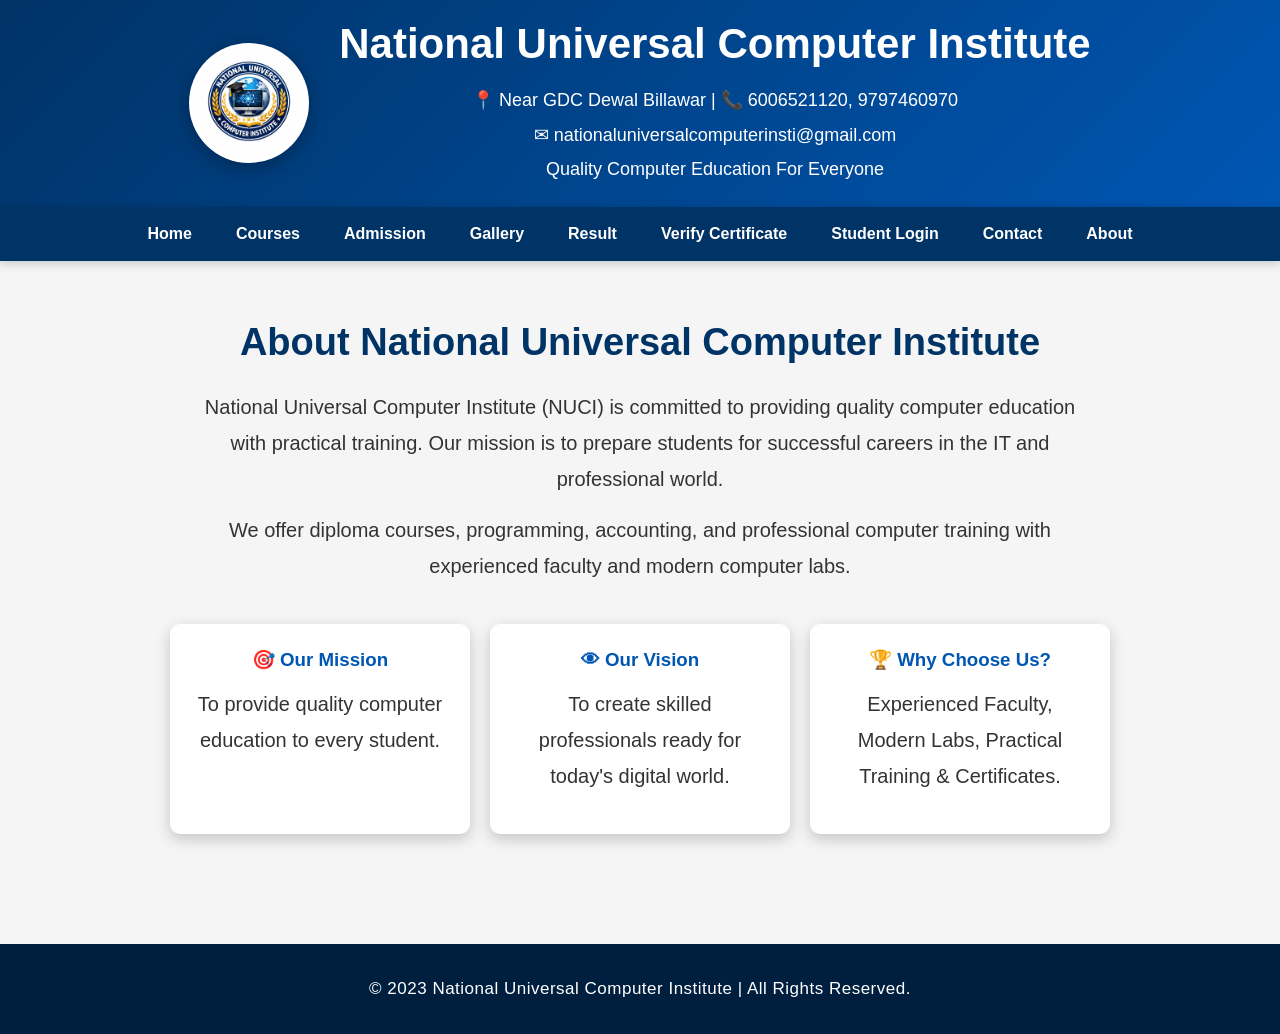
<file: about.html>
<!DOCTYPE html>
<html lang="en">
<head>
<meta charset="UTF-8">
<meta name="viewport" content="width=device-width, initial-scale=1.0">
<title>About Us - National Universal Computer Institute</title>
<link rel="stylesheet" href="css/style.css">
</head>

<body>

<header>
<div class="logo-box">
<img src="images/logo.jpeg" alt="NUCI Logo">
 <div>

<h1>National Universal Computer Institute</h1>

<div class="details">
    <p>📍 Near GDC Dewal Billawar | 📞 6006521120, 9797460970</p>
    <p>✉ nationaluniversalcomputerinsti@gmail.com</p>
    <p>Quality Computer Education For Everyone</p>
</div>

</div>
</header>

<nav>

<div class="menu-toggle" onclick="toggleMenu()">
☰
</div>

<ul id="menu">

<li><a href="index.html">Home</a></li>
<li><a href="courses.html">Courses</a></li>
<li><a href="admission.html">Admission</a></li>
<li><a href="gallery.html">Gallery</a></li>
<li><a href="result.html">Result</a></li>
<li><a href="verify.html">Verify Certificate</a></li>
<li><a href="student-login.html">Student Login</a></li>
<li><a href="contact.html">Contact</a></li>
<li><a href="about.html">About</a></li>

</ul>

</nav>


<section class="about">
<h2>About National Universal Computer Institute</h2>

<p>
National Universal Computer Institute (NUCI) is committed to providing
quality computer education with practical training. Our mission is to
prepare students for successful careers in the IT and professional world.
</p>

<p>
We offer diploma courses, programming, accounting, and professional
computer training with experienced faculty and modern computer labs.
</p>

<div class="about-boxes">

<div class="about-card">
<h3>🎯 Our Mission</h3>
<p>To provide quality computer education to every student.</p>
</div>

<div class="about-card">
<h3>👁 Our Vision</h3>
<p>To create skilled professionals ready for today's digital world.</p>
</div>

<div class="about-card">
<h3>🏆 Why Choose Us?</h3>
<p>Experienced Faculty, Modern Labs, Practical Training & Certificates.</p>
</div>

</div>

</section>

<footer>
<p>© 2023 National Universal Computer Institute | All Rights Reserved.</p>
</footer>
<script>
function toggleMenu(){
document.getElementById("menu").classList.toggle("show");
}
</script>

<script src="js/script.js"></script>
</body>
</html>
</file>
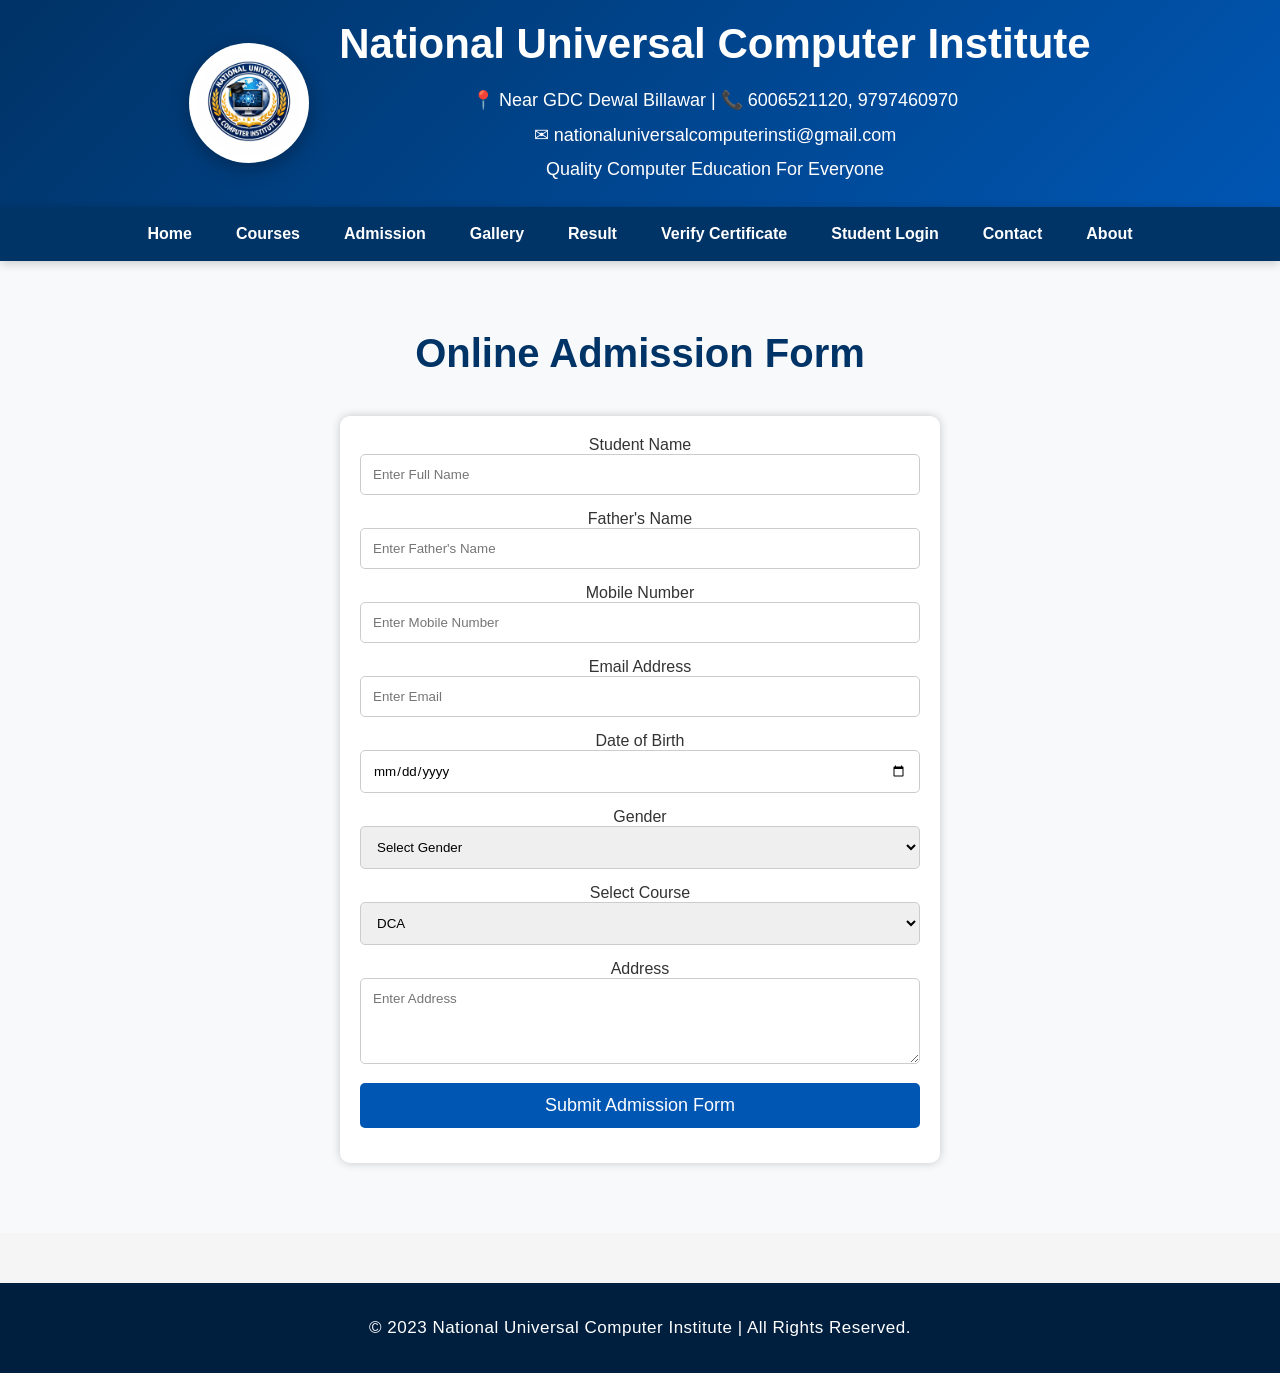
<file: admission.html>
<!DOCTYPE html>
<html lang="en">
<head>
<meta charset="UTF-8">
<meta name="viewport" content="width=device-width, initial-scale=1.0">
<title>Admission - National Universal Computer Institute</title>

<link rel="stylesheet" href="css/style.css">

</head>
<body>

<header>

<div class="logo-box">

<img src="images/logo.jpeg" alt="NUCI Logo">
 <div>

<h1>National Universal Computer Institute</h1>

<div class="details">
    <p>📍 Near GDC Dewal Billawar | 📞 6006521120, 9797460970</p>
    <p>✉ nationaluniversalcomputerinsti@gmail.com</p>
    <p>Quality Computer Education For Everyone</p>
</div>

</div>

</header>

<nav>

<div class="menu-toggle" onclick="toggleMenu()">
☰
</div>

<ul id="menu">

<li><a href="index.html">Home</a></li>
<li><a href="courses.html">Courses</a></li>
<li><a href="admission.html">Admission</a></li>
<li><a href="gallery.html">Gallery</a></li>
<li><a href="result.html">Result</a></li>
<li><a href="verify.html">Verify Certificate</a></li>
<li><a href="student-login.html">Student Login</a></li>
<li><a href="contact.html">Contact</a></li>
<li><a href="about.html">About</a></li>

</ul>

</nav>

<section class="services">

<h2>Online Admission Form</h2>

<form id="admissionForm">

<label>Student Name</label>
<input type="text" name="name" placeholder="Enter Full Name" required>

<label>Father's Name</label>
<input type="text" name="father" placeholder="Enter Father's Name" required>

<label>Mobile Number</label>
<input type="tel" name="mobile" placeholder="Enter Mobile Number" required>

<label>Email Address</label>
<input type="email" name="email" placeholder="Enter Email">

<label>Date of Birth</label>
<input type="date" name="dob" required>

<label>Gender</label>

<select name="gender" required>
<option value="">Select Gender</option>
<option>Male</option>
<option>Female</option>
<option>Other</option>
</select>

<label>Select Course</label>

<select name="course" required>
<option>DCA</option>
<option>ADCA</option>
<option>Tally Prime + GST</option>
<option>MS Office</option>
<option>Web Designing</option>
<option>Python Programming</option>
</select>

<label>Address</label>

<textarea name="address" rows="4" placeholder="Enter Address"></textarea>

<input type="hidden" name="date" id="date">

<input type="submit" value="Submit Admission Form">

</form>

</section>

<footer>
<p>© 2023 National Universal Computer Institute | All Rights Reserved.</p>
</footer>

<script>

const SCRIPT_URL = "https://script.google.com/macros/s/AKfycbwqyRHhdjFX86o2f2DvxJptxJj7Ot6lX5oywohlLChauQ_DztyAoZgT_S-c_ozY4bnojw/exec";

document.getElementById("date").value =
new Date().toLocaleDateString("en-GB");

document.getElementById("admissionForm").addEventListener("submit", async function(e){

e.preventDefault();

const submitBtn = this.querySelector("input[type=submit]");

submitBtn.value = "Submitting...";
submitBtn.disabled = true;

try{

const formData = new FormData(this);

const response = await fetch(SCRIPT_URL,{
method:"POST",
body:formData
});

const result = await response.json();

if(result.success){

alert("✅ Admission Submitted Successfully!");

this.reset();

document.getElementById("date").value =
new Date().toLocaleDateString("en-GB");

}else{

alert(result.message || "Submission Failed");

}

}catch(error){

console.error(error);

alert("❌ Server Error!");

}

submitBtn.value = "Submit Admission Form";
submitBtn.disabled = false;

});

</script>
<script>
function toggleMenu(){
document.getElementById("menu").classList.toggle("show");
}
</script>

<script src="js/script.js"></script>
</body>
</html>
</file>
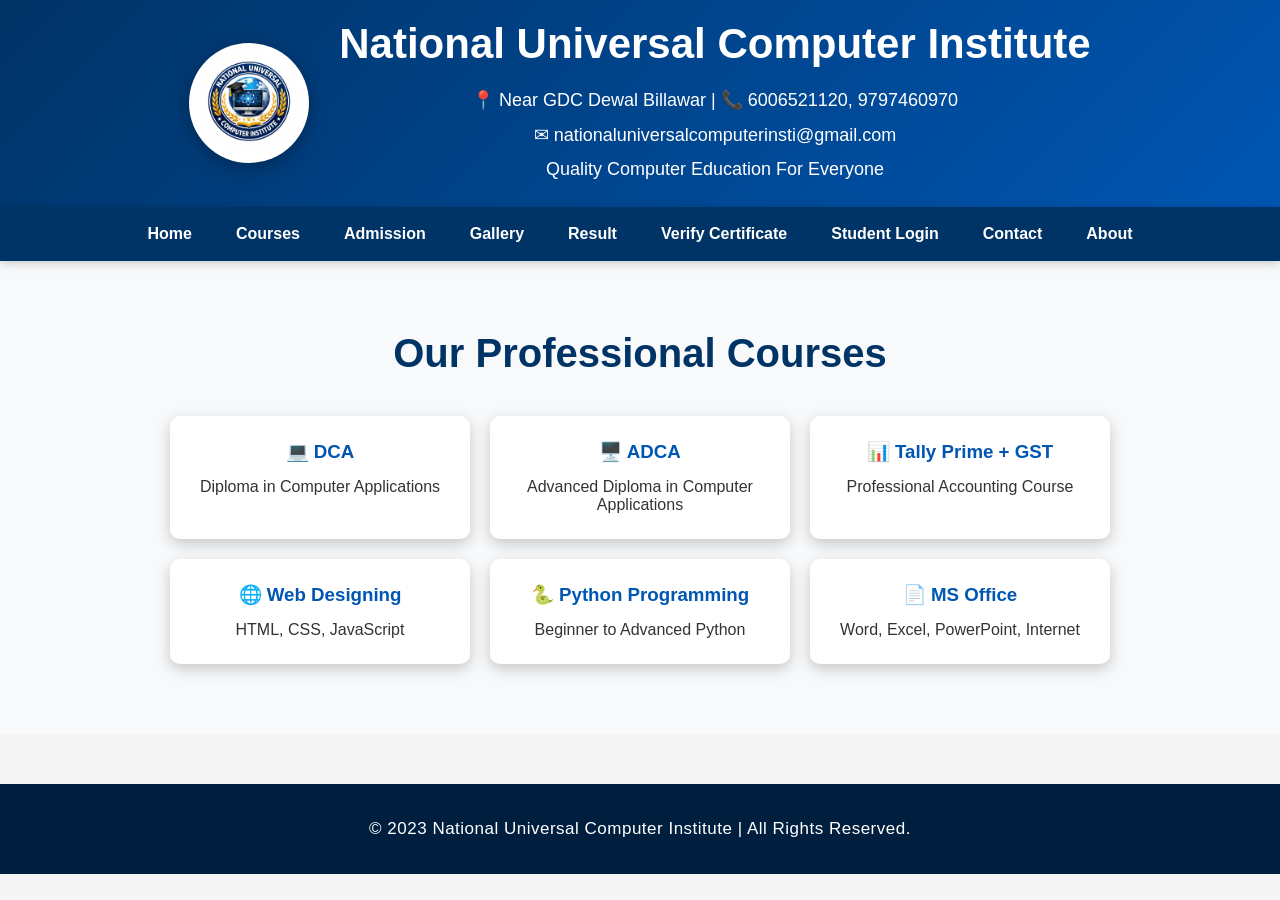
<file: courses.html>
<!DOCTYPE html>
<html lang="en">
<head>
<meta charset="UTF-8">
<meta name="viewport" content="width=device-width, initial-scale=1.0">
<title>Courses - National Universal Computer Institute</title>
<link rel="stylesheet" href="css/style.css">
</head>

<body>

<header>
<div class="logo-box">
<img src="images/logo.jpeg" alt="NUCI Logo">
    <div class="header-text">

       <div>

<h1>National Universal Computer Institute</h1>
<div class="details">
    <p>📍 Near GDC Dewal Billawar | 📞 6006521120, 9797460970</p>
    <p>✉ nationaluniversalcomputerinsti@gmail.com</p>
    <p>Quality Computer Education For Everyone</p>
</div>

</div>
</header>

<nav>

<div class="menu-toggle" onclick="toggleMenu()">
☰
</div>

<ul id="menu">

<li><a href="index.html">Home</a></li>
<li><a href="courses.html">Courses</a></li>
<li><a href="admission.html">Admission</a></li>
<li><a href="gallery.html">Gallery</a></li>
<li><a href="result.html">Result</a></li>
<li><a href="verify.html">Verify Certificate</a></li>
<li><a href="student-login.html">Student Login</a></li>
<li><a href="contact.html">Contact</a></li>
<li><a href="about.html">About</a></li>

</ul>

</nav>

<section class="services">

<h2>Our Professional Courses</h2>

<div class="about-boxes">

<div class="about-card">
<h3>💻 DCA</h3>
<p>Diploma in Computer Applications</p>
</div>

<div class="about-card">
<h3>🖥️ ADCA</h3>
<p>Advanced Diploma in Computer Applications</p>
</div>

<div class="about-card">
<h3>📊 Tally Prime + GST</h3>
<p>Professional Accounting Course</p>
</div>

<div class="about-card">
<h3>🌐 Web Designing</h3>
<p>HTML, CSS, JavaScript</p>
</div>

<div class="about-card">
<h3>🐍 Python Programming</h3>
<p>Beginner to Advanced Python</p>
</div>

<div class="about-card">
<h3>📄 MS Office</h3>
<p>Word, Excel, PowerPoint, Internet</p>
</div>

</div>

</section>

<footer>
<p>© 2023 National Universal Computer Institute | All Rights Reserved.</p>
</footer>
<script>
function toggleMenu(){
document.getElementById("menu").classList.toggle("show");
}
</script>

<script src="js/script.js"></script>
</body>
</html>
</file>
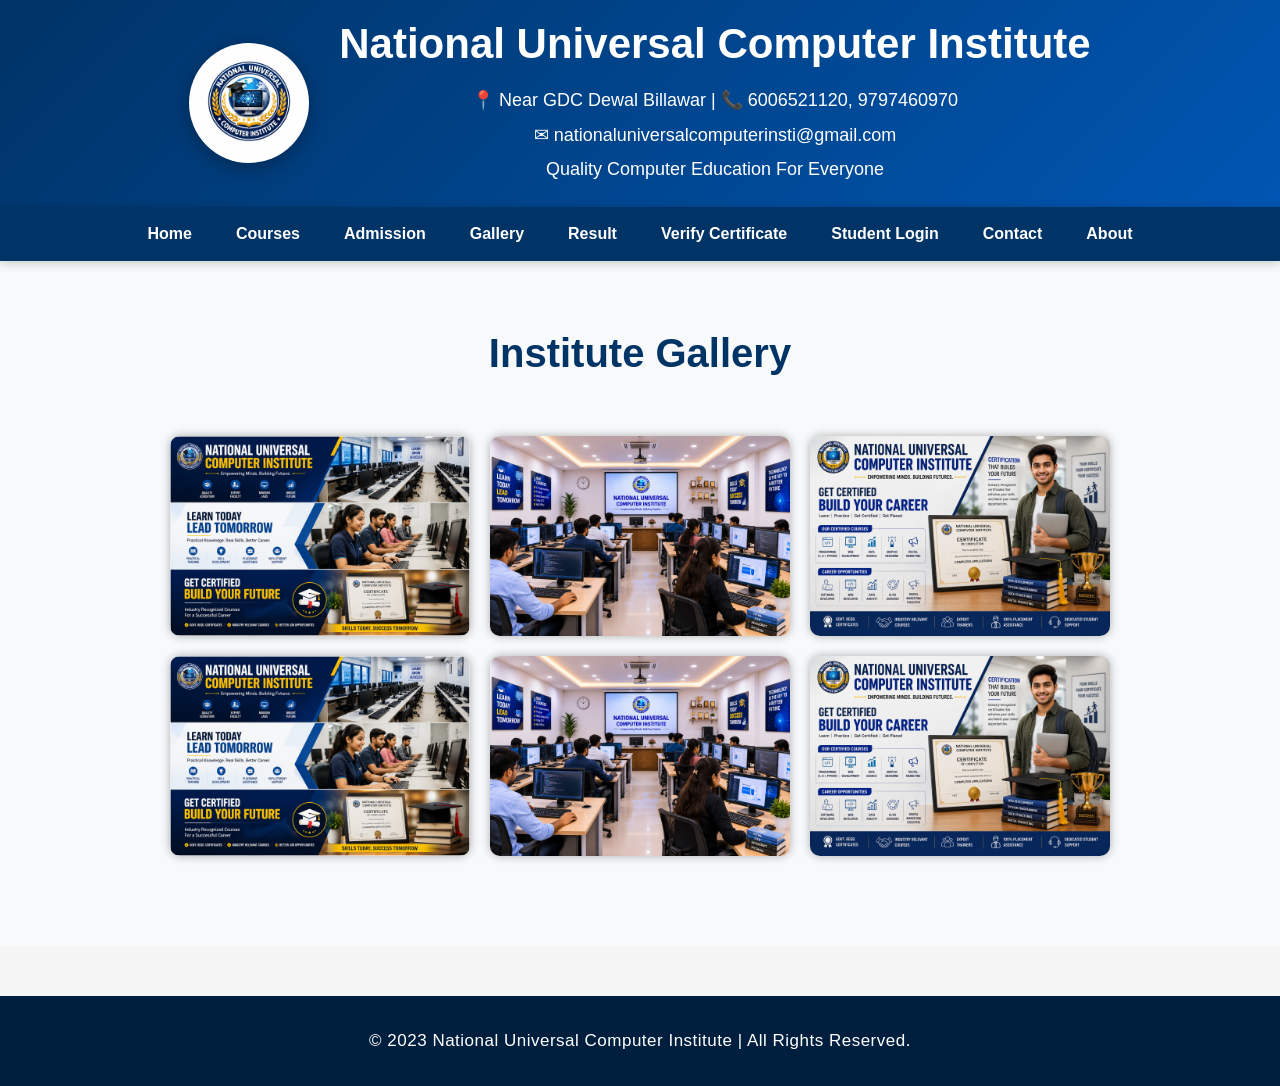
<file: gallery.html>
<!DOCTYPE html>
<html lang="en">
<head>
<meta charset="UTF-8">
<meta name="viewport" content="width=device-width, initial-scale=1.0">
<title>Gallery - National Universal Computer Institute</title>
<link rel="stylesheet" href="css/style.css">
</head>

<body>

<header>
<div class="logo-box">

<img src="images/logo.jpeg" alt="NUCI Logo">
<div class="header-text">

       <div>

<h1>National Universal Computer Institute</h1>

<div class="details">
    <p>📍 Near GDC Dewal Billawar | 📞 6006521120, 9797460970</p>
    <p>✉ nationaluniversalcomputerinsti@gmail.com</p>
    <p>Quality Computer Education For Everyone</p>
</div>

</div>
</header>

<nav>

<div class="menu-toggle" onclick="toggleMenu()">
☰
</div>

<ul id="menu">

<li><a href="index.html">Home</a></li>
<li><a href="courses.html">Courses</a></li>
<li><a href="admission.html">Admission</a></li>
<li><a href="gallery.html">Gallery</a></li>
<li><a href="result.html">Result</a></li>
<li><a href="verify.html">Verify Certificate</a></li>
<li><a href="student-login.html">Student Login</a></li>
<li><a href="contact.html">Contact</a></li>
<li><a href="about.html">About</a></li>

</ul>

</nav>

<section class="services">

<h2>Institute Gallery</h2>

<div class="gallery">

<img src="images/slide1.png" alt="Computer Lab">

<img src="images/slide2.png" alt="Students">

<img src="images/slide3.png" alt="Certificates">

<img src="images/slide1.png" alt="Computer Lab">

<img src="images/slide2.png" alt="Students">

<img src="images/slide3.png" alt="Certificates">

</div>

</section>

<footer>
<p>© 2023 National Universal Computer Institute | All Rights Reserved.</p>
</footer>
<script>
function toggleMenu(){
document.getElementById("menu").classList.toggle("show");
}
</script>

<script src="js/script.js"></script>
</body>
</html>
</file>
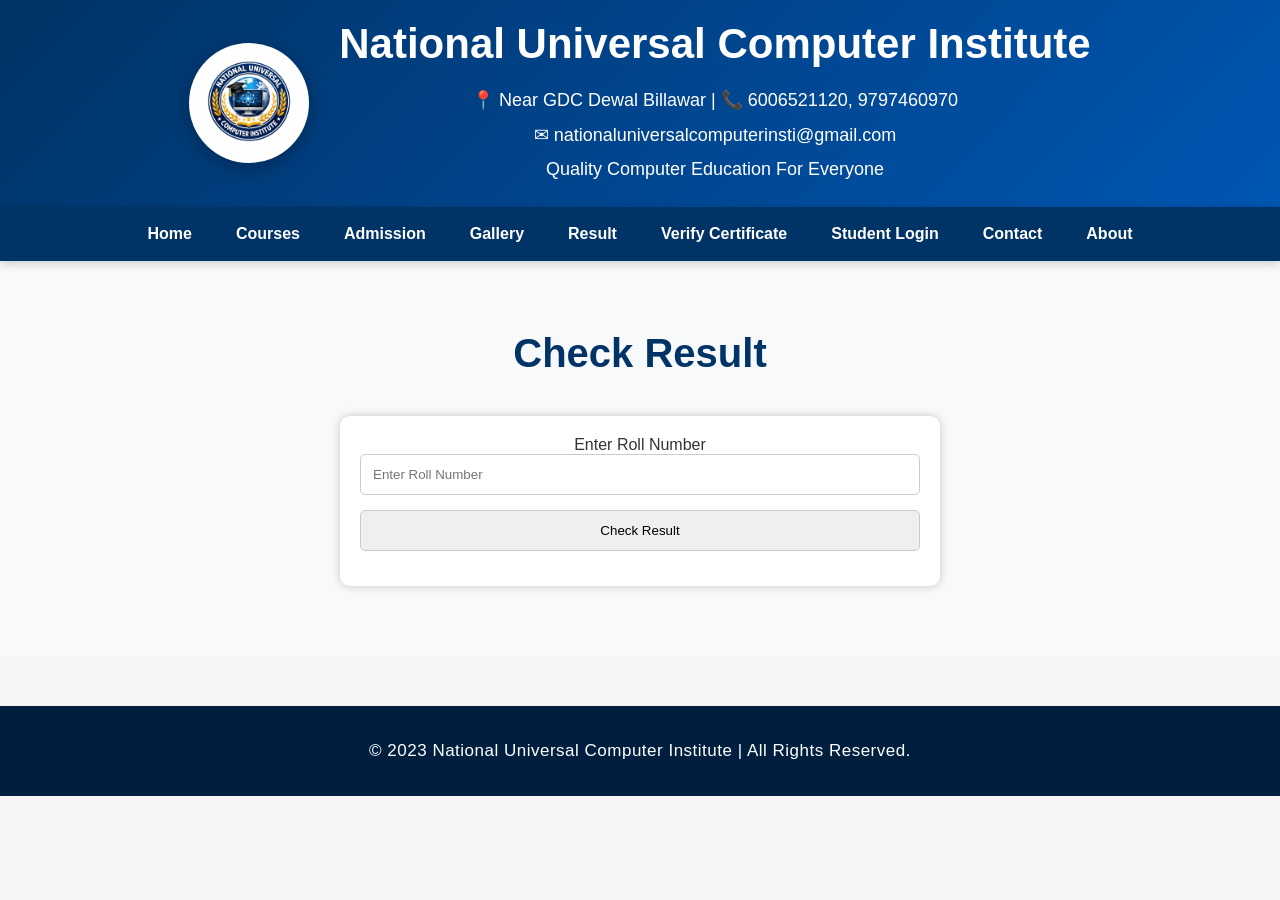
<file: result.html>
<!DOCTYPE html>
<html lang="en">
<head>
<meta charset="UTF-8">
<meta name="viewport" content="width=device-width, initial-scale=1.0">
<title>Result - National Universal Computer Institute</title>
<link rel="stylesheet" href="css/style.css">
</head>
<body>

<header>
<div class="logo-box">
<img src="images/logo.jpeg" alt="Logo">
<div>

<h1>National Universal Computer Institute</h1>

<div class="details">
    <p>📍 Near GDC Dewal Billawar | 📞 6006521120, 9797460970</p>
    <p>✉ nationaluniversalcomputerinsti@gmail.com</p>
    <p>Quality Computer Education For Everyone</p>
</div>

</div>
</header>

<nav>

<div class="menu-toggle" onclick="toggleMenu()">
☰
</div>

<ul id="menu">

<li><a href="index.html">Home</a></li>
<li><a href="courses.html">Courses</a></li>
<li><a href="admission.html">Admission</a></li>
<li><a href="gallery.html">Gallery</a></li>
<li><a href="result.html">Result</a></li>
<li><a href="verify.html">Verify Certificate</a></li>
<li><a href="student-login.html">Student Login</a></li>
<li><a href="contact.html">Contact</a></li>
<li><a href="about.html">About</a></li>

</ul>

</nav>

<section class="services">

<h2>Check Result</h2>

<form>

<label>Enter Roll Number</label>
<input type="text" id="roll" placeholder="Enter Roll Number">

<input type="button" value="Check Result" onclick="checkResult()">

</form>

<div id="resultBox"></div>

</section>

<footer>
<p>© 2023 National Universal Computer Institute | All Rights Reserved.</p>
</footer>

<script>
async function checkResult() {

  let roll = document.getElementById("roll").value.trim();
  let box = document.getElementById("resultBox");

  if (roll === "") {
    box.innerHTML = "<h3 style='color:red;'>Please enter Roll Number.</h3>";
    return;
  }

 let url = "https://script.google.com/macros/s/AKfycbzTG8_vm-W8TFKEG7rrpJhlzM3cYDYFowdq13LIHOn1C-7UptUqaSHG8tgFAa2B_VRFkg/exec?roll=" + encodeURIComponent(roll);

  try {

    let response = await fetch(url, {
    method: "GET",
    mode: "cors"
});

let data = await response.json();

console.log(data);
    if (data.found) {

      box.innerHTML = `
      <h2>Student Result</h2>

      <table border="1" cellpadding="10" style="width:100%;border-collapse:collapse;margin-top:20px;">

      <tr>
      <th>Student Name</th>
      <td>${data.name}</td>
      </tr>

      <tr>
      <th>Course</th>
      <td>${data.course}</td>
      </tr>

      <tr>
      <th>Percentage</th>
      <td>${Number(data.percentage) * 100}%</td>
      </tr>

      <tr>
      <th>Status</th>
      <td style="color:green;"><b>${data.status}</b></td>
      </tr>

      </table>
      `;

    } else {

      box.innerHTML = "<h3 style='color:red;'>Result Not Found</h3>";

    }

  } catch (err) {

    box.innerHTML = "<h3 style='color:red;'>Unable to fetch result.</h3>";

  }

}
</script>
<script>
function toggleMenu(){
document.getElementById("menu").classList.toggle("show");
}
</script>

<script src="js/script.js"></script>
</body>
</html>
</file>
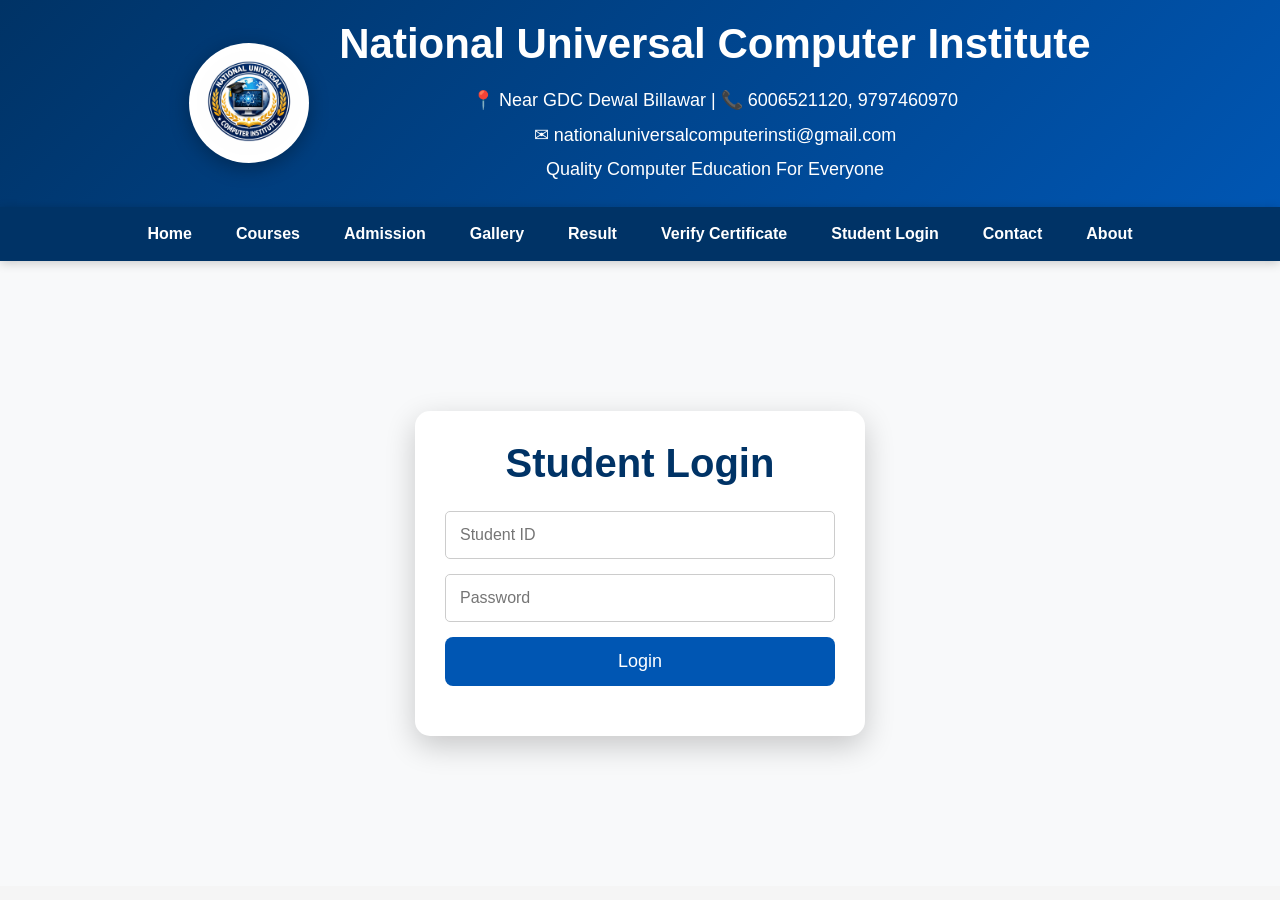
<file: student-login.html>
<!DOCTYPE html>
<html lang="en">
<head>
<meta charset="UTF-8">
<meta name="viewport" content="width=device-width, initial-scale=1.0">
<title>Result - National Universal Computer Institute</title>
<link rel="stylesheet" href="css/style.css">
</head>
<body>

<header>
<div class="logo-box">
<img src="images/logo.jpeg" alt="Logo">
<div>

<h1>National Universal Computer Institute</h1>
<div class="details">
    <p>📍 Near GDC Dewal Billawar | 📞 6006521120, 9797460970</p>
    <p>✉ nationaluniversalcomputerinsti@gmail.com</p>
    <p>Quality Computer Education For Everyone</p>
</div>

</div>
</header>

<nav>

<div class="menu-toggle" onclick="toggleMenu()">
☰
</div>

<ul id="menu">

<li><a href="index.html">Home</a></li>
<li><a href="courses.html">Courses</a></li>
<li><a href="admission.html">Admission</a></li>
<li><a href="gallery.html">Gallery</a></li>
<li><a href="result.html">Result</a></li>
<li><a href="verify.html">Verify Certificate</a></li>
<li><a href="student-login.html">Student Login</a></li>
<li><a href="contact.html">Contact</a></li>
<li><a href="about.html">About</a></li>

</ul>

</nav>
<section class="services">

<style>
.login-box{
max-width:450px;
margin:80px auto;
background:white;
padding:30px;
border-radius:15px;
box-shadow:0 10px 30px rgba(0,0,0,.2);
}

.login-box h2{
text-align:center;
margin-bottom:25px;
color:#003366;
}

.login-box input{
width:100%;
padding:14px;
margin-bottom:15px;
font-size:16px;
}

.login-box button{
width:100%;
padding:14px;
background:#0056b3;
color:white;
border:none;
border-radius:8px;
font-size:18px;
cursor:pointer;
}

.login-box button:hover{
background:#003366;
}

#result{
margin-top:20px;
}
</style>

</head>

<body>

<div class="login-box">

<h2>Student Login</h2>

<input type="text" id="studentId" placeholder="Student ID">

<input type="password" id="password" placeholder="Password">

<button onclick="login()">Login</button>

<div id="result"></div>

</div>

<script src="js/login.js"></script>
<script>
function toggleMenu(){
document.getElementById("menu").classList.toggle("show");
}
</script>

<script src="js/script.js"></script>
</body>
</html>
</file>
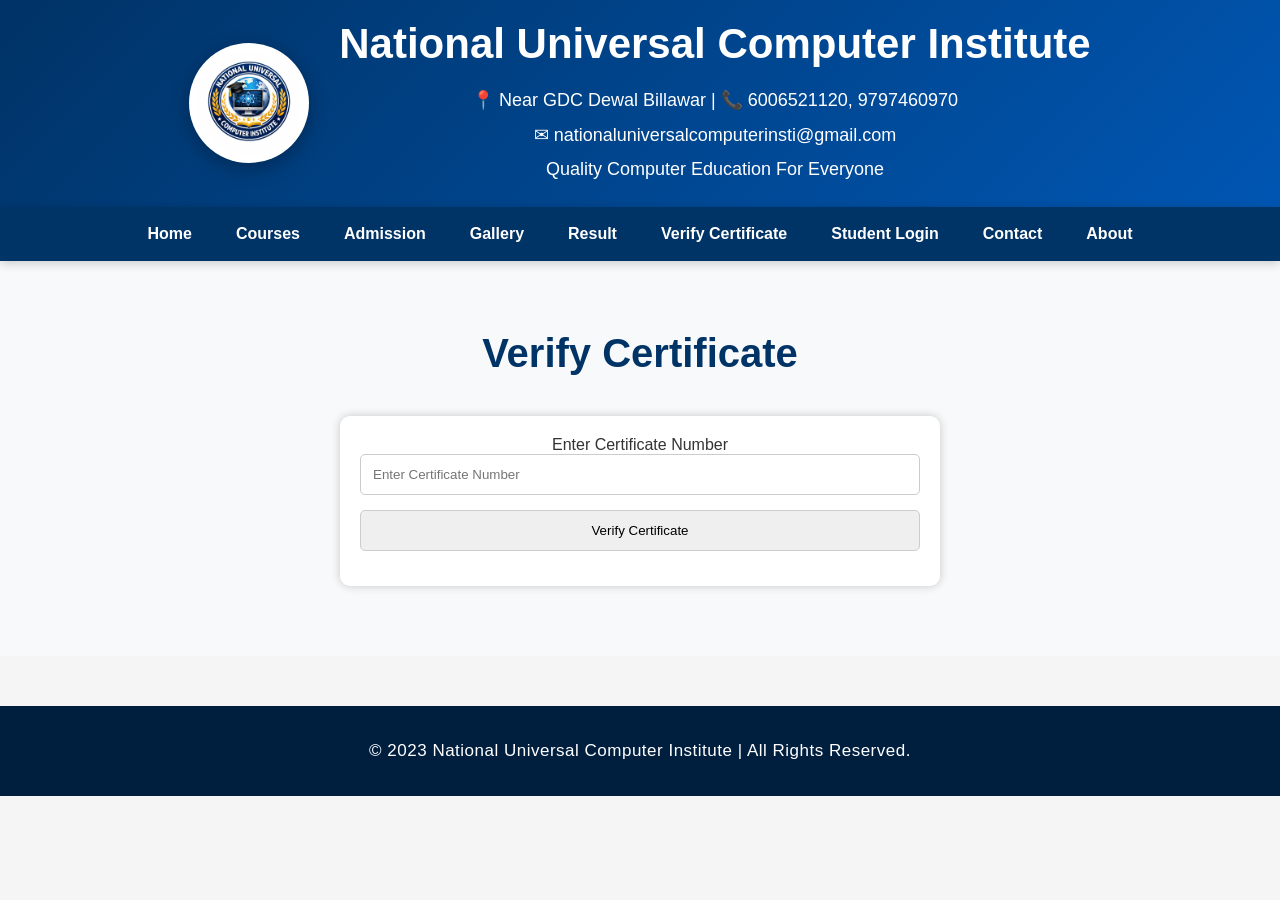
<file: verify.html>
<!DOCTYPE html>
<html lang="en">
<head>
<meta charset="UTF-8">
<meta name="viewport" content="width=device-width, initial-scale=1.0">
<title>Verify Certificate - National Universal Computer Institute</title>
<link rel="stylesheet" href="css/style.css">
</head>
<body>

<header>
<div class="logo-box">
<img src="images/logo.jpeg" alt="Logo">
<div>

<h1>National Universal Computer Institute</h1>

<div class="details">
    <p>📍 Near GDC Dewal Billawar | 📞 6006521120, 9797460970</p>
    <p>✉ nationaluniversalcomputerinsti@gmail.com</p>
    <p>Quality Computer Education For Everyone</p>
</div>

</div>
</header>

<nav>

<div class="menu-toggle" onclick="toggleMenu()">
☰
</div>

<ul id="menu">

<li><a href="index.html">Home</a></li>
<li><a href="courses.html">Courses</a></li>
<li><a href="admission.html">Admission</a></li>
<li><a href="gallery.html">Gallery</a></li>
<li><a href="result.html">Result</a></li>
<li><a href="verify.html">Verify Certificate</a></li>
<li><a href="student-login.html">Student Login</a></li>
<li><a href="contact.html">Contact</a></li>
<li><a href="about.html">About</a></li>

</ul>

</nav>

<section class="services">

<h2>Verify Certificate</h2>

<form>

<label>Enter Certificate Number</label>

<input type="text" id="certificate" placeholder="Enter Certificate Number">

<input type="button" value="Verify Certificate" onclick="verifyCertificate()">

</form>

<div id="verifyBox"></div>

</section>

<footer>
<p>© 2023 National Universal Computer Institute | All Rights Reserved.</p>
</footer>

<script>
async function verifyCertificate() {

  let certificate = document.getElementById("certificate").value.trim();
  let box = document.getElementById("verifyBox");

  if (certificate === "") {
    box.innerHTML = "<h3 style='color:red;'>Please enter Certificate Number.</h3>";
    return;
  }

  let url = "https://script.google.com/macros/s/AKfycbx9MbiWwc1L7q2JrMkmqOO_mHICXNaxQG2p9eIx_OGErvCR7_3KtCiIu29vLE6VHiS9/exec?certificate=" + encodeURIComponent(certificate);

  try {

    let response = await fetch(url);
    let data = await response.json();

    if (data.found) {

      box.innerHTML = `
      <h2 style="color:green;">✅ Certificate Verified</h2>

      <table border="1" cellpadding="10" style="width:100%;border-collapse:collapse;margin-top:20px;">

      <tr>
      <th>Student Name</th>
      <td>${data.name}</td>
      </tr>

      <tr>
      <th>Father Name</th>
      <td>${data.father}</td>
      </tr>

      <tr>
      <th>Course</th>
      <td>${data.course}</td>
      </tr>

      <tr>
      <th>Session</th>
      <td>${data.session}</td>
      </tr>

      <tr>
      <th>Status</th>
      <td style="color:green;"><b>${data.status}</b></td>
      </tr>

      </table>
      `;

    } else {

      box.innerHTML = "<h2 style='color:red;'>❌ Certificate Not Found</h2>";

    }

  } catch (err) {

    box.innerHTML = "<h2 style='color:red;'>Unable to Verify Certificate.</h2>";

  }

}
</script>
<script>
function toggleMenu(){
document.getElementById("menu").classList.toggle("show");
}
</script>

<script src="js/script.js"></script>
</body>
</html>
</file>
<file: css/style.css>
*{
margin:0;
padding:0;
box-sizing:border-box;
font-family:Arial,sans-serif;
}

body{
background:#f5f5f5;
color:#333;
}

/* ===== Header ===== */

header{
background:linear-gradient(135deg,#003366,#0056b3);
color:#fff;
padding:20px 40px;
box-shadow:0 5px 20px rgba(0,0,0,.25);
}

.logo-box{
display:flex;
align-items:center;
justify-content:center;
gap:30px;
}

.logo-box img{
width:120px;
height:120px;
border-radius:50%;
background:#fff;
padding:8px;
box-shadow:0 5px 20px rgba(0,0,0,.3);
flex-shrink:0;
}

.logo-box div{
display:flex;
flex-direction:column;
}

.logo-box h1{
font-size:42px;
margin-bottom:15px;
text-align:left;
}

.logo-box .details{
display:flex;
flex-direction:column;
align-items:center;
text-align:center;
}

.logo-box p{
font-size:18px;
line-height:1.7;
margin:2px 0;
}
footer{
background:#001f3f;
color:#fff;
text-align:center;
padding:35px;
font-size:17px;
margin-top:50px;
}

footer p{
letter-spacing:.5px;
}

/* Admission Form */

form{
max-width:600px;
margin:auto;
background:#fff;
padding:20px;
border-radius:10px;
box-shadow:0 0 10px rgba(0,0,0,.2);
}

input,
textarea,
select{
width:100%;
padding:12px;
margin-bottom:15px;
border:1px solid #ccc;
border-radius:5px;
}

input[type=submit]{
background:#0056b3;
color:white;
border:none;
cursor:pointer;
font-size:18px;
}

input[type=submit]:hover{
background:#003366;
}
.gallery{
display:flex;
flex-wrap:wrap;
justify-content:center;
gap:20px;
padding:20px;
}

.gallery img{
width:300px;
height:200px;
object-fit:cover;
border-radius:10px;
box-shadow:0 0 10px rgba(0,0,0,.3);
transition:.3s;
}

.gallery img:hover{
transform:scale(1.05);
}

/* About Page */

.about{
padding:60px 20px;
text-align:center;
background:#f5f5f5;
}

.about h2{
font-size:38px;
color:#003366;
margin-bottom:25px;
}

.about p{
max-width:900px;
margin:15px auto;
font-size:20px;
line-height:1.8;
}

.about-boxes{
display:flex;
justify-content:center;
flex-wrap:wrap;
gap:20px;
margin-top:40px;
}

.about-card{
background:white;
width:300px;
padding:25px;
border-radius:10px;
box-shadow:0 5px 15px rgba(0,0,0,.2);
transition:.3s;
}

.about-card:hover{
transform:translateY(-8px);
}

.about-card h3{
color:#0056b3;
margin-bottom:15px;
}
.contact-info{
max-width:700px;
margin:30px auto;
background:white;
padding:20px;
border-radius:10px;
box-shadow:0 0 10px rgba(0,0,0,.2);
text-align:center;
}

.contact-info h3{
color:#003366;
margin-bottom:15px;
}

.contact-info p{
font-size:18px;
margin:10px 0;
}
.whatsapp{
position:fixed;
right:20px;
bottom:20px;
width:60px;
height:60px;
background:#25D366;
color:white;
font-size:35px;
text-decoration:none;
border-radius:50%;
display:flex;
justify-content:center;
align-items:center;
box-shadow:0 0 10px rgba(0,0,0,.4);
z-index:999;
}

.whatsapp:hover{
transform:scale(1.1);
}
.hero{
height:85vh;
display:flex;
justify-content:center;
align-items:center;
text-align:center;
background:linear-gradient(rgba(0,45,98,.75),rgba(0,45,98,.75)),
url("images/slide1.png");
background-size:cover;
background-position:center;
color:#fff;
padding:20px;
}

.hero-content{
max-width:900px;
animation:fadeUp 1s ease;
}

.hero h2{
font-size:55px;
margin-bottom:20px;
font-weight:bold;
}

.hero p{
font-size:22px;
line-height:1.7;
margin-bottom:35px;
}

.hero-buttons{
display:flex;
justify-content:center;
gap:20px;
flex-wrap:wrap;
}

.btn{
background:#ff9800;
padding:15px 35px;
border-radius:50px;
color:white;
font-size:18px;
text-decoration:none;
font-weight:bold;
transition:.4s;
}

.btn:hover{
background:#ffb300;
transform:translateY(-4px);
}

.btn2{
background:transparent;
border:2px solid white;
}

.btn2:hover{
background:white;
color:#003366;
}

@keyframes fadeUp{

from{
opacity:0;
transform:translateY(50px);
}

to{
opacity:1;
transform:translateY(0);
}

}
/* ===== Premium Navigation ===== */

nav{
position:sticky;
top:0;
z-index:1000;
background:#003366;
box-shadow:0 2px 10px rgba(0,0,0,.2);
}

nav ul{
display:flex;
justify-content:center;
align-items:center;
flex-wrap:wrap;
list-style:none;
}

nav ul li{
margin:0;
}

nav ul li a{
display:block;
padding:18px 22px;
color:white;
text-decoration:none;
font-weight:bold;
transition:.3s;
}

nav ul li a:hover{
background:#ff9800;
color:white;
}

/* ===== Premium Course Cards ===== */

.services{
padding:70px 20px;
background:#f8f9fa;
text-align:center;
}

.services h2{
font-size:40px;
color:#003366;
margin-bottom:40px;
}

.box{
display:inline-block;
width:280px;
margin:15px;
padding:30px 20px;
background:#fff;
border-radius:15px;
box-shadow:0 10px 25px rgba(0,0,0,.12);
transition:.4s;
}

.box:hover{
transform:translateY(-10px);
box-shadow:0 15px 35px rgba(0,0,0,.25);
}

.box h3{
color:#0056b3;
margin-bottom:15px;
font-size:24px;
}

.box p{
line-height:1.7;
}
.btn{
display:inline-block;
padding:15px 35px;
background:#ff9800;
color:white;
font-size:18px;
font-weight:bold;
border-radius:50px;
text-decoration:none;
transition:.3s;
box-shadow:0 8px 20px rgba(255,152,0,.4);
}

.btn:hover{
background:#ffb300;
transform:translateY(-5px);
}
@media(max-width:768px){

.logo-box{
flex-direction:column;
text-align:center;
}

.logo-box h1{
font-size:30px;
}

.hero h2{
font-size:34px;
}

.hero p{
font-size:18px;
}

.box{
width:90%;
}

nav ul{
flex-direction:column;
}

nav ul li{
width:100%;
text-align:center;
}

}
/* ===== Statistics Section ===== */

.stats{
display:flex;
justify-content:center;
flex-wrap:wrap;
gap:30px;
padding:70px 20px;
background:#003366;
}

.stat-box{
background:white;
width:220px;
padding:30px;
border-radius:15px;
text-align:center;
box-shadow:0 10px 25px rgba(0,0,0,.2);
transition:.3s;
}

.stat-box:hover{
transform:translateY(-10px);
}

.stat-box h2{
font-size:45px;
color:#0056b3;
margin-bottom:10px;
}

.stat-box p{
font-size:18px;
font-weight:bold;
}
/* ===== Notice Board ===== */

.notice-board{
padding:60px 20px;
background:#f8f9fa;
text-align:center;
}

.notice-board h2{
font-size:36px;
color:#003366;
margin-bottom:20px;
}

.notice-box{
max-width:700px;
margin:auto;
background:white;
padding:20px;
border-radius:12px;
box-shadow:0 8px 20px rgba(0,0,0,.15);
border-left:6px solid #ff9800;
}

.notice-box p{
font-size:18px;
padding:10px 0;
border-bottom:1px solid #eee;
}
/* Director Section */

.director{
padding:70px 20px;
background:#fff;
text-align:center;
}

.director h2{
font-size:38px;
color:#003366;
margin-bottom:40px;
}

.director-box{
display:flex;
align-items:center;
justify-content:center;
max-width:900px;
margin:auto;
}

.director-box p{
font-size:18px;
line-height:1.8;
max-width:700px;
}

.director-box h3{
margin-top:20px;
color:#0056b3;
}
/* ===== Responsive Menu ===== */

.menu-toggle{
display:none;
font-size:32px;
color:#fff;
padding:15px 20px;
cursor:pointer;
user-select:none;
}

@media (max-width:768px){

.menu-toggle{
display:block;
text-align:right;
background:#003366;
}

nav ul{
display:none;
flex-direction:column;
width:100%;
background:#003366;
}

nav ul.show{
display:flex;
}

nav ul li{
width:100%;
text-align:center;
}

nav ul li a{
padding:15px;
border-top:1px solid rgba(255,255,255,.15);
}

header{
padding:15px;
}

.logo-box{
flex-direction:column;
text-align:center;
}

.logo-box img{
width:90px;
height:90px;
}

.logo-box h1{
font-size:26px;
text-align:center;
}

.logo-box .details{
text-align:center;
}

.logo-box p{
font-size:15px;
}

.hero{
height:auto;
padding:70px 20px;
}

.hero h2{
font-size:32px;
}

.hero p{
font-size:18px;
}

.box{
width:90%;
}

.stat-box{
width:90%;
}

.director-box{
flex-direction:column;
text-align:center;
}

}
</file>
